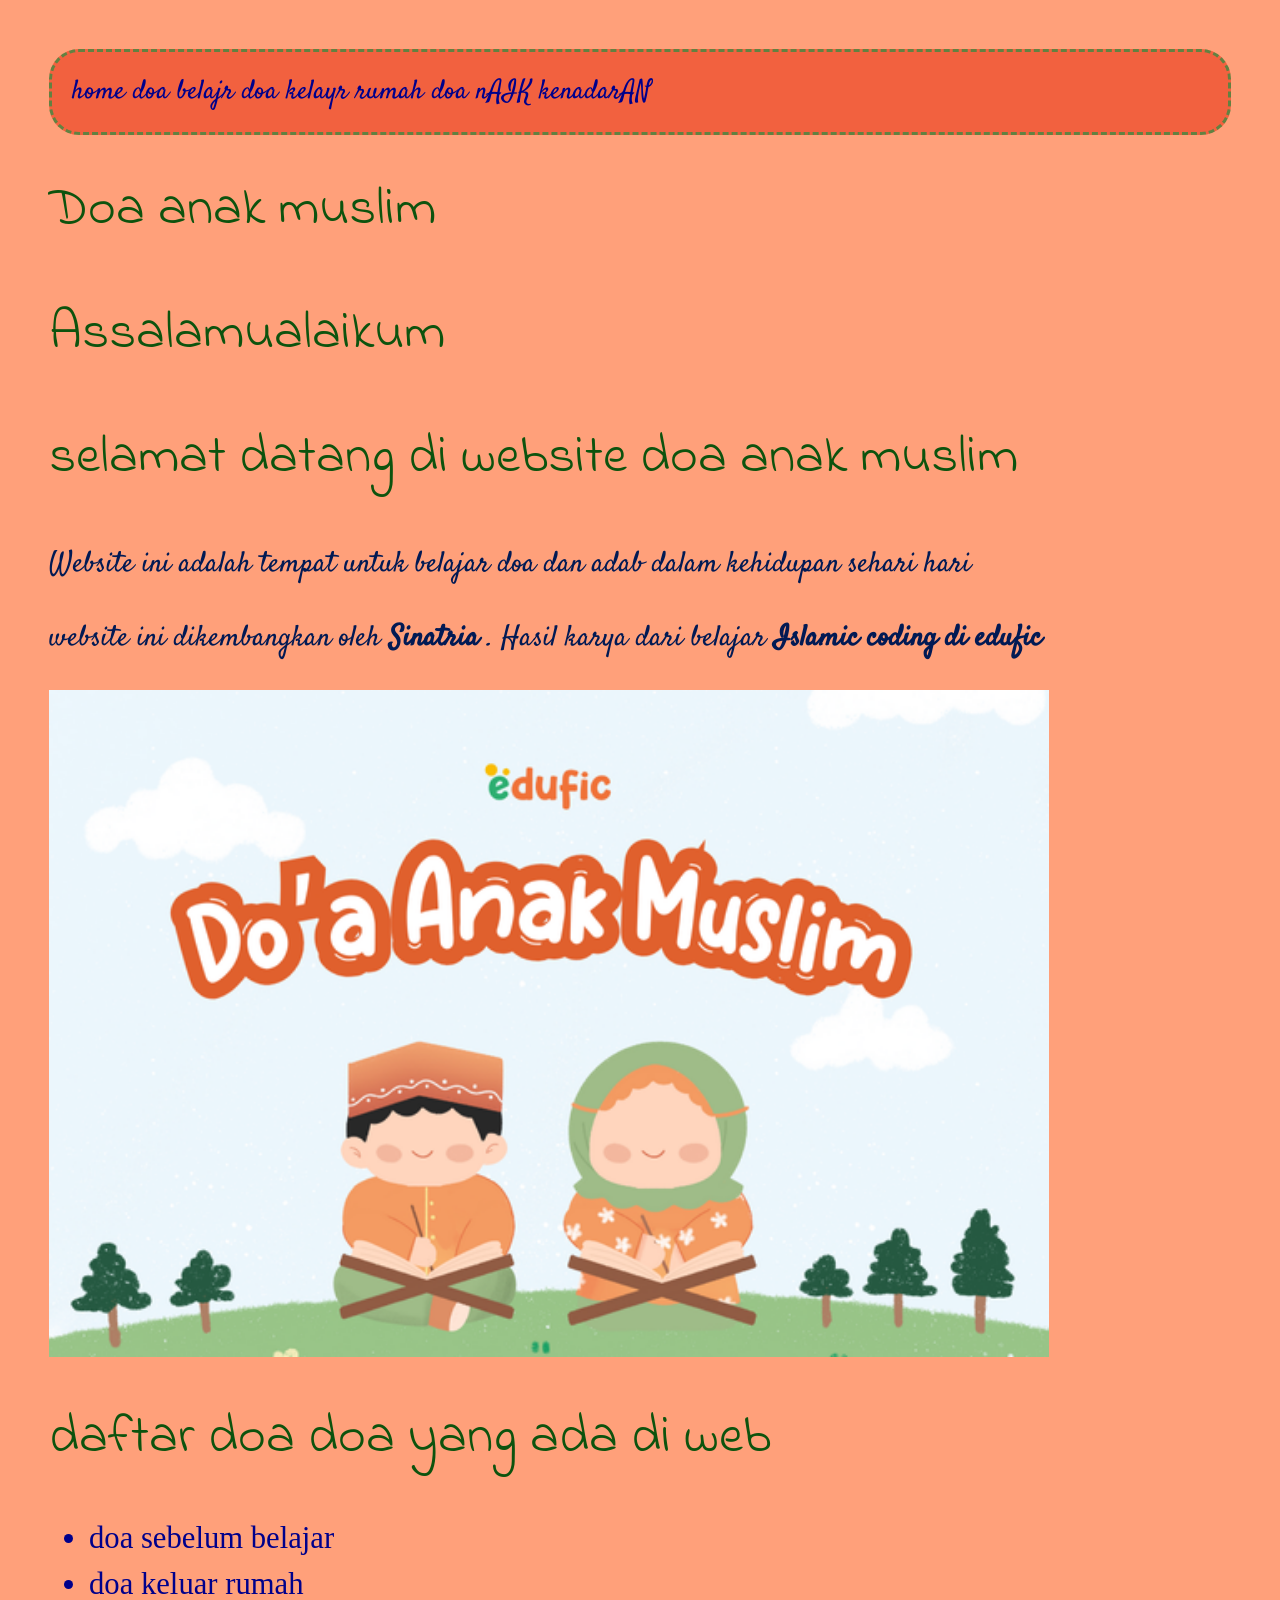
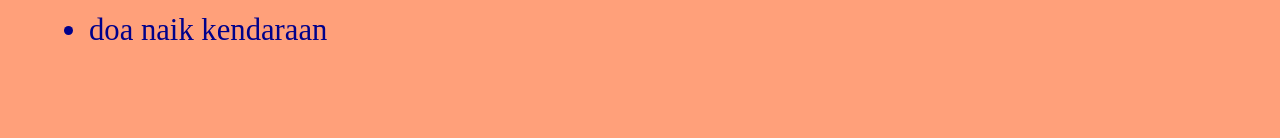
<file: index.html>
<!DOCTYPE html>
<html>
 <head> 
<link rel="stylesheet" href="style.css"> 
    
<link rel="preconnect" href="https://fonts.googleapis.com">
<link rel="preconnect" href="https://fonts.gstatic.com" crossorigin>
<link href="https://fonts.googleapis.com/css2?family=Dancing+Script:wght@400..700&family=Homemade+Apple&family=Indie+Flower&family=Satisfy&display=swap" rel="stylesheet">
    
  </head>
  <body>
  <header>
  <nav>
<a href= "index.html"> home </a>
<a href= "doabelajar.html"> doa belajr </a>
<a href= "doakelaurrumahhh.html"> doa kelayr rumah </a>
<a href= "doanaikkwndRAAN.html"> doa nAIK kenadarAN </a>

  </nav>
  </header>
 <h1>
 Doa anak muslim
    </h1>

    <h2>
Assalamualaikum
    </h2>
    
  <h2>
    selamat datang di website doa anak muslim
  </h2>
    
<p>
  Website ini adalah tempat untuk belajar doa dan adab dalam kehidupan sehari hari
</p>

    <p>
      website ini dikembangkan oleh <strong> Sinatria </strong>. Hasil karya dari belajar  <strong>Islamic coding di edufic </strong>
    </p>

   <img src="img.png" width="1000px">
    <h1>
      daftar doa doa yang ada di web
    </h1>
    <ul>
      <li>doa sebelum belajar</li>
      <li>doa keluar rumah</li>
      <li>doa naik kendaraan</li>
    </ul>

    <h1>
      
    </h1>

 












    
  </body>
</html>
</file>
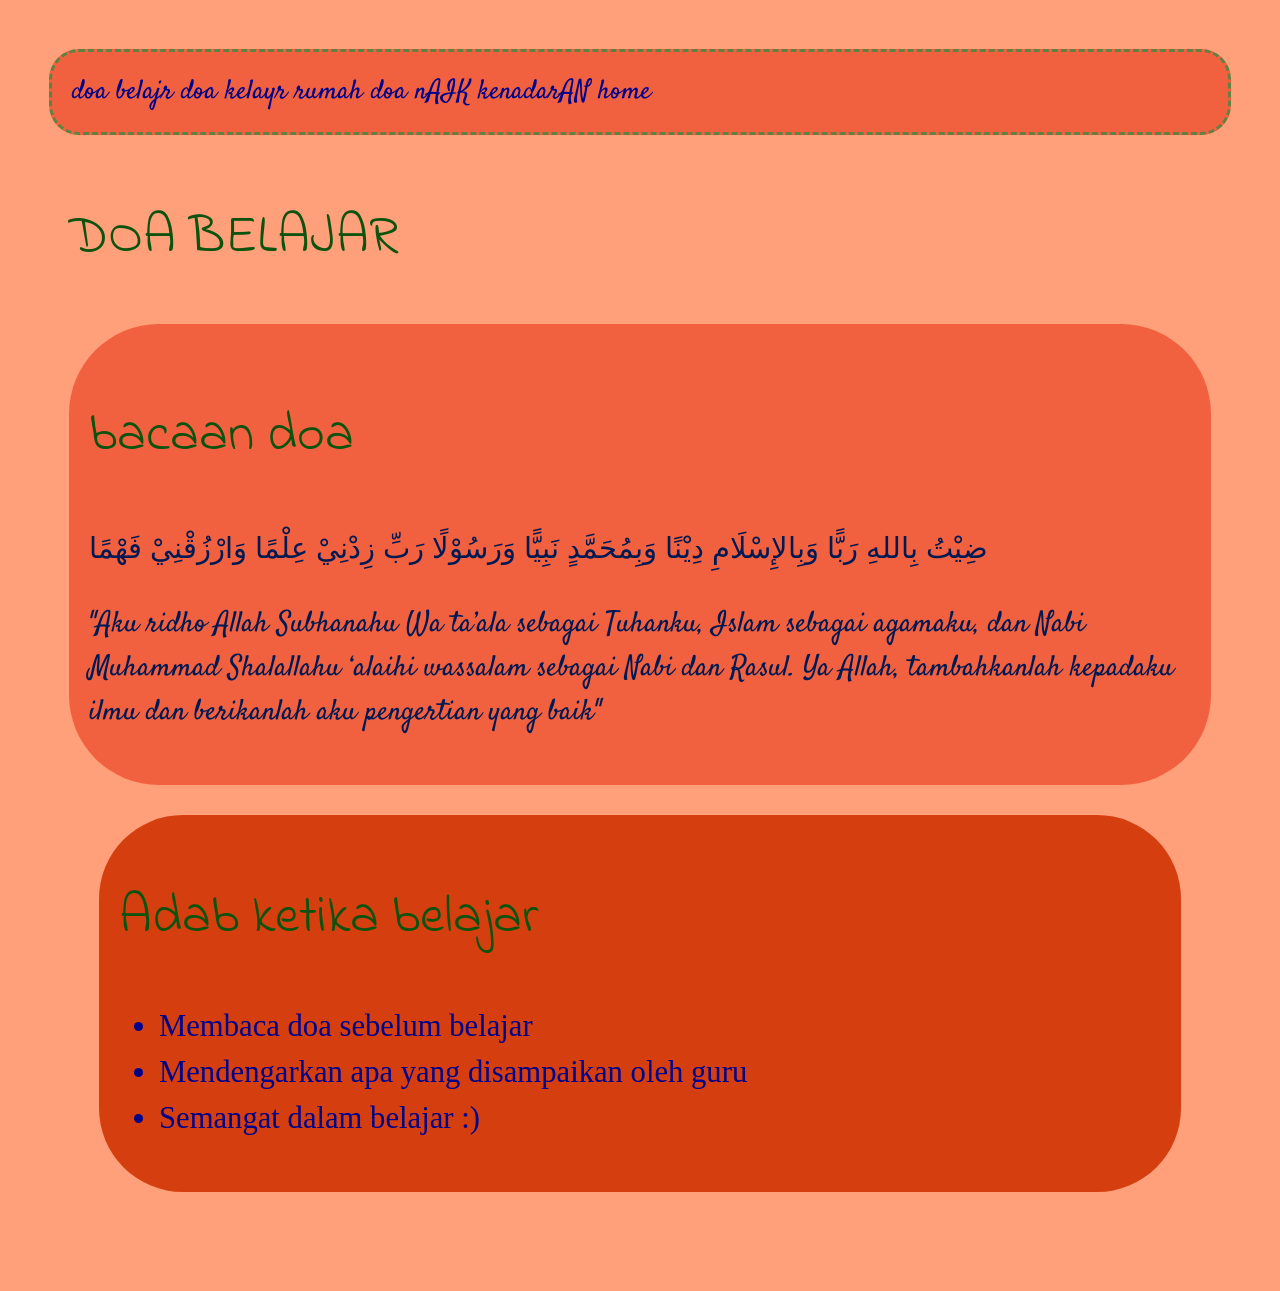
<file: doabelajar.html>
<html>
<head> 
<link rel="stylesheet" href="style.css"> 
    
<link rel="preconnect" href="https://fonts.googleapis.com">
<link rel="preconnect" href="https://fonts.gstatic.com" crossorigin>
<link href="https://fonts.googleapis.com/css2?family=Dancing+Script:wght@400..700&family=Homemade+Apple&family=Indie+Flower&family=Satisfy&display=swap" rel="stylesheet">
    
</head> 
<body>
<header>
<nav>
<a href= "doabelajar.html"> doa belajr </a>
<a href= "doakelaurrumahhh.html"> doa kelayr rumah </a>
<a href= "doanaikkwndRAAN.html"> doa nAIK kenadarAN </a>
<a href= "index.html"> home </a>
</nav>
</header>

<div class="nasi">
<h2>
DOA BELAJAR
</h2>
<div class="minion">
<h3>
  bacaan doa
</h3>
<p>
ضِيْتُ بِاللهِ رَبًّا وَبِالإِسْلَامِ دِيْنًا وَبِمُحَمَّدٍ نَبِيًّا
وَرَسُوْلًا رَبِّ زِدْنِيْ عِلْمًا وَارْزُقْنِيْ فَهْمًا
</p>

<p>
"Aku ridho Allah Subhanahu Wa ta’ala sebagai Tuhanku, Islam sebagai agamaku, dan Nabi Muhammad Shalallahu ‘alaihi wassalam sebagai Nabi dan Rasul. Ya Allah, tambahkanlah kepadaku ilmu dan berikanlah aku pengertian yang baik"
</p>
</div>


  
<div class="banana">
<h2>
Adab ketika belajar
</h2>
<ul>
<li>  Membaca doa sebelum belajar  </li>
<li>Mendengarkan apa yang disampaikan oleh guru</li>
<li>Semangat dalam belajar :)</li>
</ul>
</div>


















  

















</div>
</body>







































































  
</html>
</file>
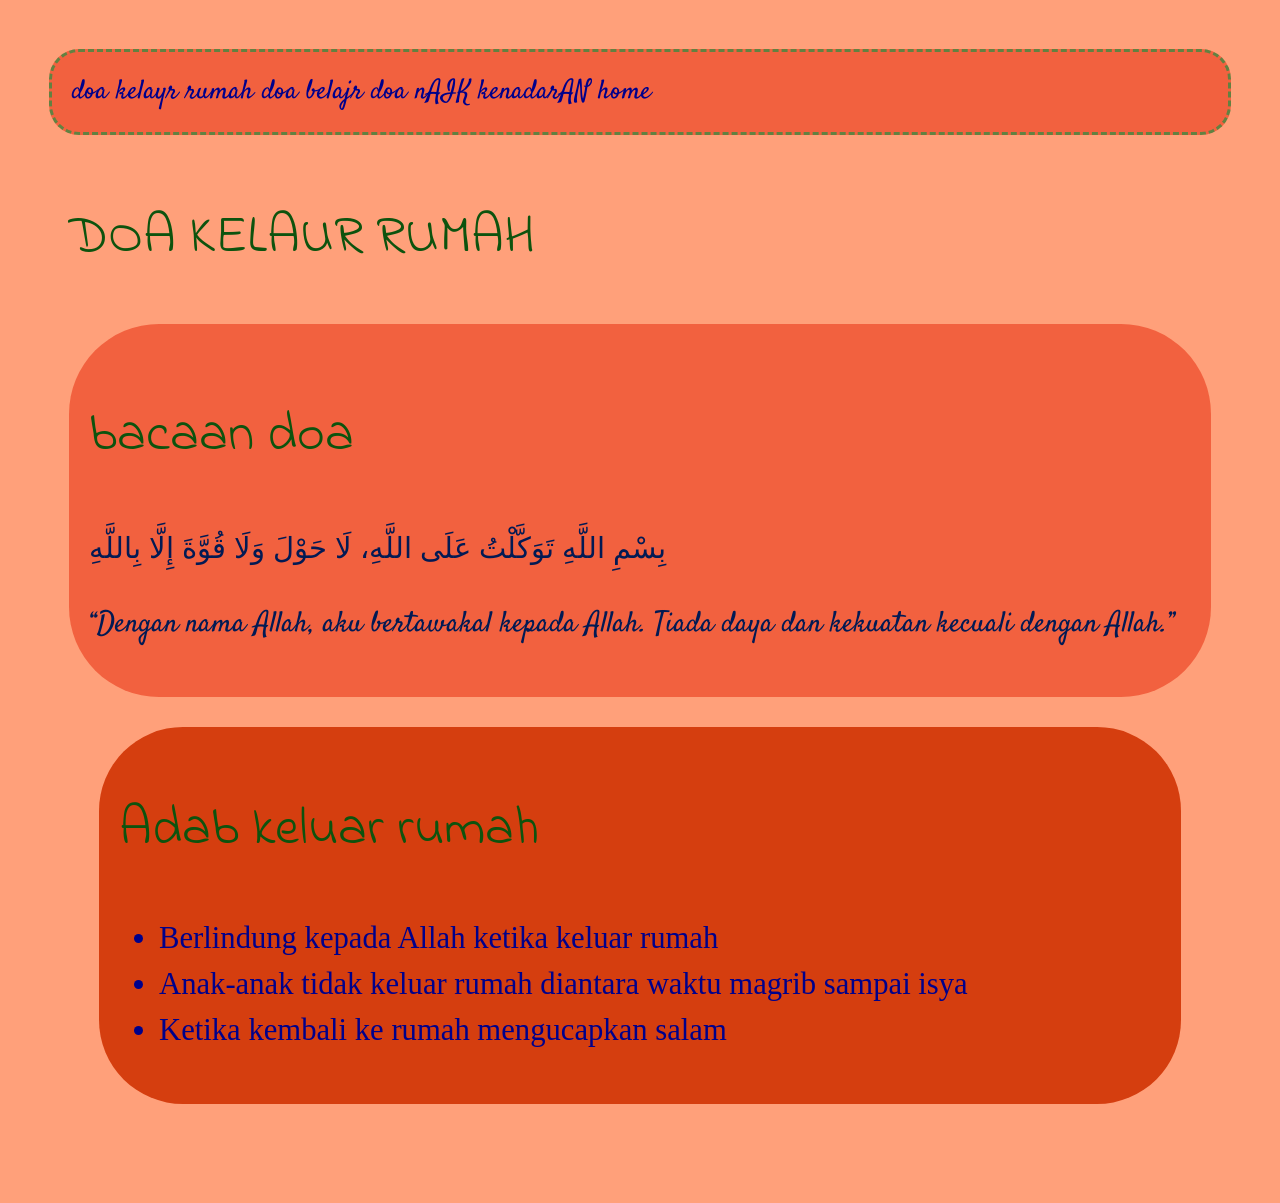
<file: doakelaurrumahhh.html>
<html>
<head> 
<link rel="stylesheet" href="style.css"> 
    
<link rel="preconnect" href="https://fonts.googleapis.com">
<link rel="preconnect" href="https://fonts.gstatic.com" crossorigin>
<link href="https://fonts.googleapis.com/css2?family=Dancing+Script:wght@400..700&family=Homemade+Apple&family=Indie+Flower&family=Satisfy&display=swap" rel="stylesheet">
    
</head>
<body>
<header>
<nav>
<a href= "doakelaurrumahhh.html"> doa kelayr rumah </a>
<a href= "doabelajar.html"> doa belajr </a>
<a href= "doanaikkwndRAAN.html"> doa nAIK kenadarAN </a>
<a href= "index.html"> home </a>
</nav>
</header>

<div class="nasi">
<h2>
DOA KELAUR RUMAH
</h2>
<div class="minion">
<h3>
  bacaan doa
</h3>
<p>
بِسْمِ اللَّهِ تَوَكَّلْتُ عَلَى اللَّهِ، لَا حَوْلَ وَلَا قُوَّةَ إِلَّا بِاللَّهِ
</p>

<p>
“Dengan nama Allah, aku bertawakal kepada Allah. Tiada daya dan kekuatan kecuali dengan Allah.”
</p>
</div>


  
<div class="banana">
<h2>
Adab keluar rumah
</h2>
<ul>
<li>Berlindung kepada Allah ketika keluar rumah </li>
<li>Anak-anak tidak keluar rumah diantara waktu magrib sampai isya</li>
<li>Ketika kembali ke rumah mengucapkan salam </li>
</ul>
</div>


















  

















</div>
</body>







































































  
</html>
</file>
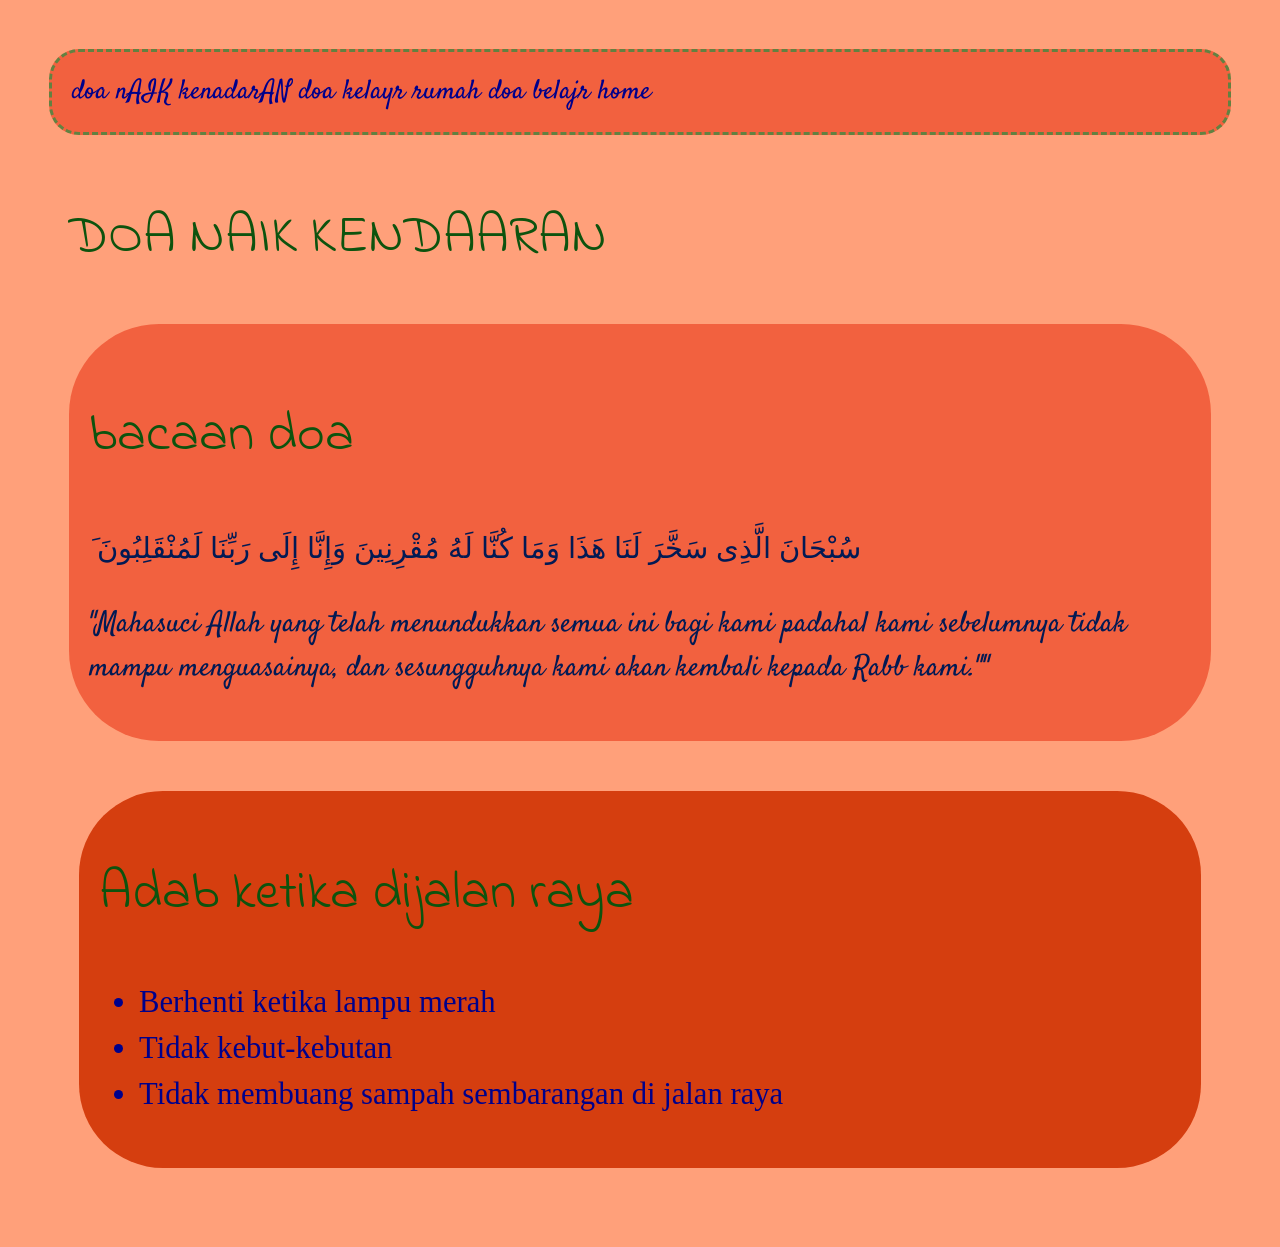
<file: doanaikkwndRAAN.html>
<html>
<head> 
<link rel="stylesheet" href="style.css"> 
    
<link rel="preconnect" href="https://fonts.googleapis.com">
<link rel="preconnect" href="https://fonts.gstatic.com" crossorigin>
<link href="https://fonts.googleapis.com/css2?family=Dancing+Script:wght@400..700&family=Homemade+Apple&family=Indie+Flower&family=Satisfy&display=swap" rel="stylesheet">


</head>
<body>
<header>
<nav>
<a href= "doanaikkwndRAAN.html"> doa nAIK kenadarAN </a>
<a href= "doakelaurrumahhh.html"> doa kelayr rumah </a>
<a href= "doabelajar.html"> doa belajr </a>
<a href= "index.html"> home </a>
</nav>
</header>

<div class="nasi">
<h2>
DOA NAIK KENDAARAN
</h2>
<div class="minion">
<h3>
  bacaan doa
</h3>
<p>َ
سُبْحَانَ الَّذِى سَخَّرَ لَنَا هَذَا وَمَا كُنَّا لَهُ مُقْرِنِينَ وَإِنَّا إِلَى رَبِّنَا لَمُنْقَلِبُونَ
</p>

<p>
"Mahasuci Allah yang telah menundukkan semua ini bagi kami padahal kami sebelumnya tidak mampu menguasainya, dan sesungguhnya kami akan kembali kepada Rabb kami.""
</p>
</div>
</div>

  
<div class="banana">
<h2>
Adab ketika dijalan raya
</h2>
<ul>
<li> Berhenti ketika lampu merah </li>
<li>Tidak kebut-kebutan</li>
<li>Tidak membuang sampah sembarangan di jalan raya </li>
</ul>
</div>


















  


















</body>







































































  
</html>
</file>
<file: style.css>
body {
margin: 1rem;
font family: script;
line-height: 1.5;
background-color:lightsalmon;
padding: 33px;
}

h1, h2, h3 {
font-family: "Indie Flower", cursive;
font-weight: 400;
font-style: normal;
color:#0D530E;
font-size: 40pt;
}


p {
font-family: "Satisfy", cursive;
font-weight: 400;
font-style: normal;
color: #021A54;
font-size: 22pt;
}

li, ul {
font-family: "Homemade Apple", cursive;
font-weight: 400;
font-style: normal;
color: darkblue;
font-size: 23pt;
}

 .minion{
 background-color: #F2613F;
 padding: 20px;
 border-radius: 90px;
 }


.banana{
 background-color: #D53E0F;
 padding: 20px;
 margin: 30px;
 border-radius: 84px; 
 }


.nasi{
padding: 20px;
}

nav {
padding: 20px; 
background-color: #F2613F;
border-style: dashed;
border-color: #628141;
border-width: 3px; 
border-radius: 30px;
}

nav a {
text-decoration: none;
color: darkblue;
font-family: "Satisfy", cursive;
font-weight: 400;
font-style: normal;
font-size: 20pt
}
</file>
